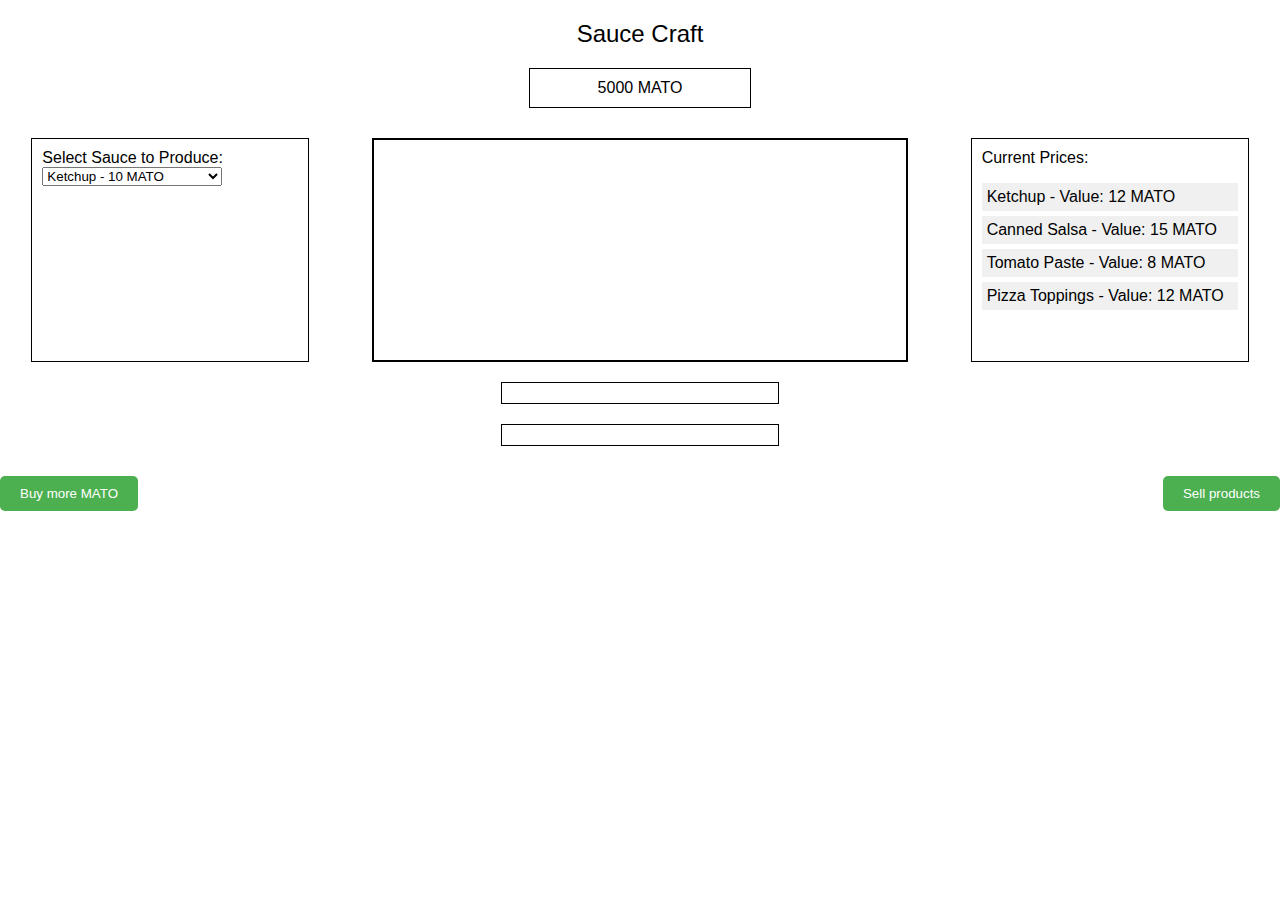
<file: index.html>
<!DOCTYPE html>
<html lang="en">
<head>
    <meta charset="UTF-8">
    <meta name="viewport" content="width=device-width, initial-scale=1.0">
    <title>Sauce Craft</title>
    <link rel="stylesheet" href="css/styles.css">
</head>
<body>
    <div id="header">Sauce Craft</div>
    <div id="matoBalance">5000 MATO</div>
    
    <div class="container">
        <div id="costContainer" class="box">
            <label for="sauceSelection">Select Sauce to Produce:</label>
            <select id="sauceSelection">
                <option value="ketchup">Ketchup - 10 MATO</option>
                <option value="canned">Canned Salsa - 15 MATO</option>
                <option value="paste">Tomato Paste - 8 MATO</option>
                <option value="toppings">Pizza Toppings - 12 MATO</option>
            </select>
        </div>
        
        <div id="animationWindow" class="box">
            <!-- Animation or progress bars will go here -->
        </div>
        
        <div id="marketPriceContainer" class="box">
            <div>Current Prices:</div>
            <ul class="priceList">
                <li id="valueKetchup">Ketchup - Value: <span class="value">12</span> MATO</li>
                <li id="valueCanned">Canned Salsa - Value: <span class="value">15</span> MATO</li>
                <li id="valuePaste">Tomato Paste - Value: <span class="value">8</span> MATO</li>
                <li id="valueToppings">Pizza Toppings - Value: <span class="value">12</span> MATO</li>
            </ul>
        </div>
    </div>
    
    <div id="productionQueue" class="box">
        <!-- Production queue bars will be dynamically updated here -->
    </div>
    
    <div id="leaderboard" class="box">
        <!-- Leaderboard content will be dynamically updated here -->
    </div>
    
    <div id="actions">
        <button id="buyMato">Buy more MATO</button>
        <button id="sellProducts">Sell products</button>
    </div>
    
    <script src="js/script.js"></script>
</body>
</html>
</file>
<file: css/styles.css>
/* General styles */
body {
    font-family: Arial, sans-serif;
    margin: 0;
    padding: 0;
    display: flex;
    flex-direction: column;
    align-items: center;
}

.container {
    display: flex;
    justify-content: space-around;
    width: 100%;
    margin-top: 20px;
}

.box {
    border: 1px solid #000;
    padding: 10px;
    margin: 10px;
}

/* Header */
#header {
    font-size: 24px;
    margin: 20px 0;
}

/* MATO balance display */
#matoBalance {
    border: 1px solid #000;
    padding: 10px;
    width: 200px;
    text-align: center;
}

/* Cost and Market Price containers */
#costContainer, #marketPriceContainer {
    width: 20%;
}

/* Cost and Market Price lists */
.costList, .priceList {
    list-style-type: none;
    padding: 0;
}

.costList li, .priceList li {
    padding: 5px;
    margin-bottom: 5px;
    background: #f0f0f0;
    cursor: pointer;
}

/* Highlight selected sauce */
.costList li.selected, .priceList li.selected {
    background: #ff0000;
    color: #fff;
}

/* Animation window */
#animationWindow {
    width: 40%;
    height: 200px; /* Adjust as needed */
    border: 2px solid #000;
}

/* Production Queue */
#productionQueue {
    width: 20%;
}

/* Production bars */
.productionBar {
    height: 20px;
    background: #f0f0f0;
    margin-bottom: 10px;
}

/* Leaderboard */
#leaderboard {
    width: 20%;
}

/* Footer actions */
#actions {
    width: 100%;
    display: flex;
    justify-content: space-between;
    padding: 20px 0;
}

#buyMato, #sellProducts {
    cursor: pointer;
    padding: 10px 20px;
    background: #4CAF50;
    color: white;
    border: none;
    border-radius: 5px;
}
</file>
